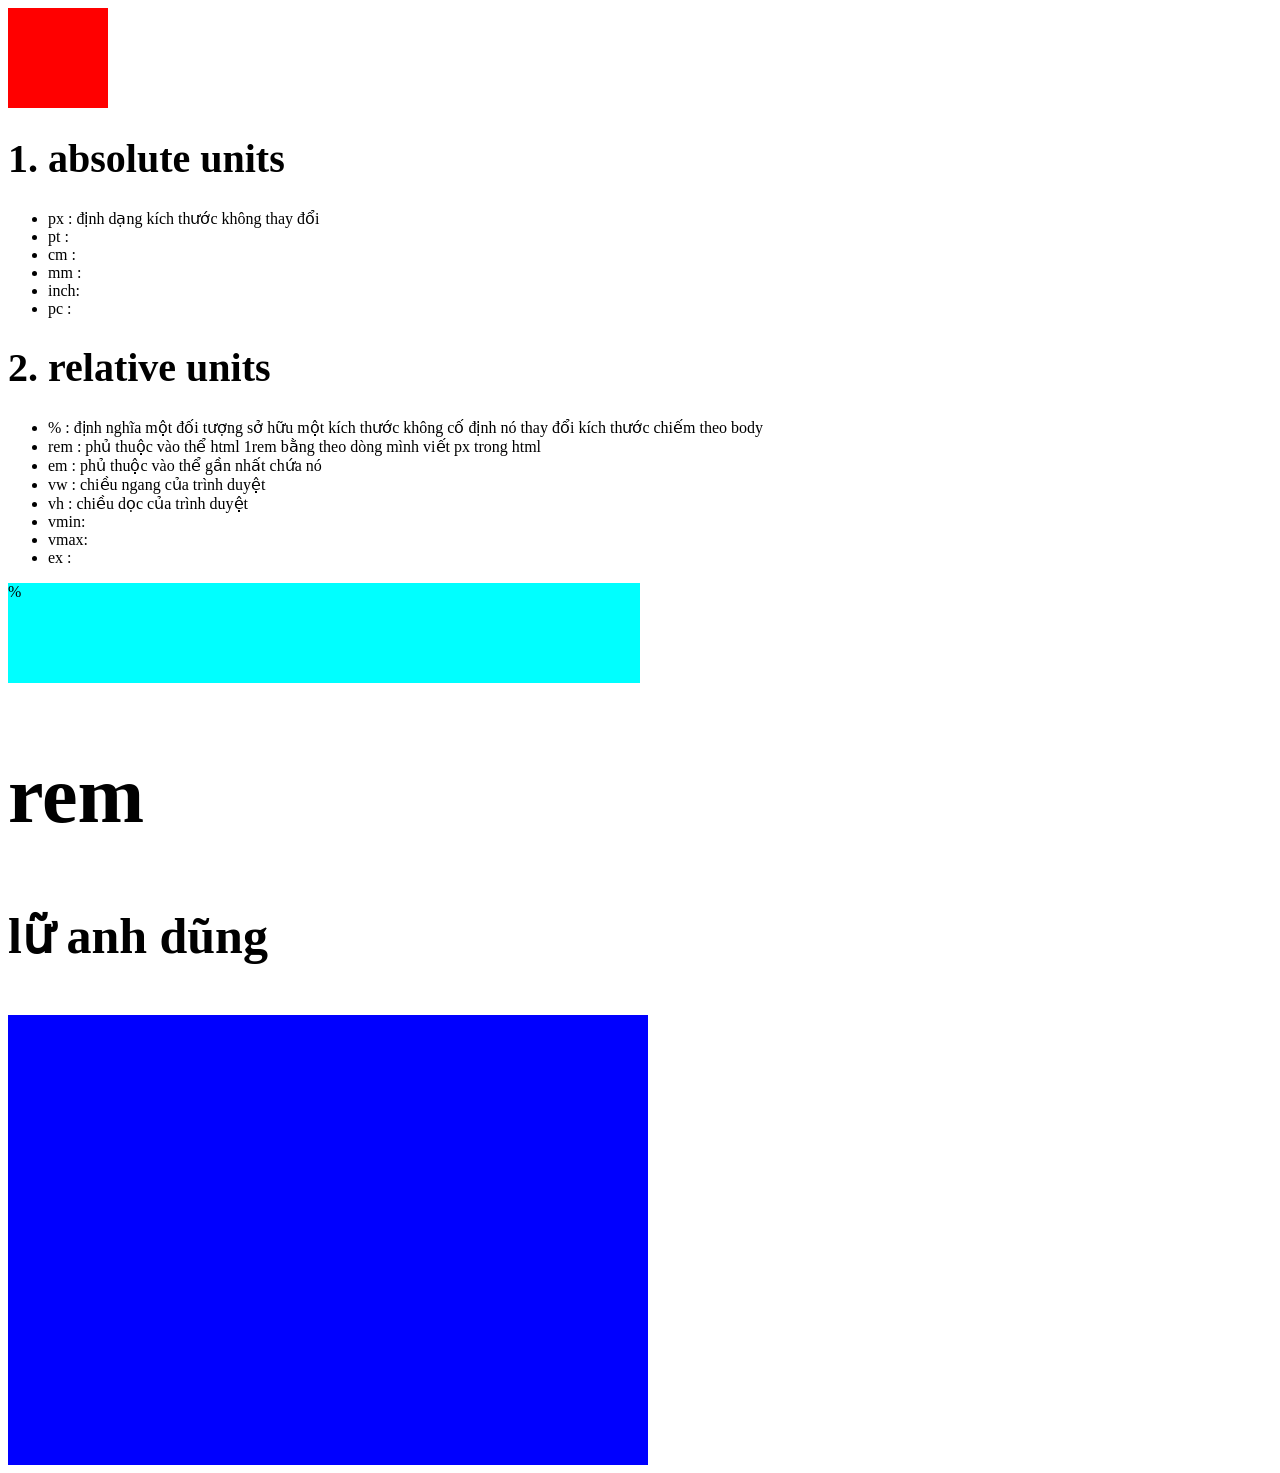
<file: 13. đơn vị trong css/index.html>
<!DOCTYPE html>
<html lang="vi">
    <head>
        <title>đơn vị trong css</title>
    <meta charset="utf-8">
    <link rel="stylesheet" herf="main.css">
    <style>
        html {
            font-size: 100%;
        } 
.box {
    width: 100px;
    height: 100px;
    background-color: red;
}
h1 {
    font-size: 40px;
}
.dung {
    width: 50%;
    height: 100px;
    background-color:aqua;
}
h2 {
    font-size: 5rem;
}
h3 {
    font-size: 2em;
}
.lu {
    width: 50vw;
    height:50vh;
    background-color: blue;
}
    </style>
    </head>
    <body>
        <div class="box"></div>
        <div>
<h1 title="đơn vị tuyệt đối">1. absolute units</h1>
<ul>
    <li>px  : định dạng kích thước không thay đổi  </li>
    <li>pt  :   </li>
    <li>cm  :   </li>
    <li>mm  :   </li>
    <li>inch:   </li>
    <li>pc  :   </li>
    
</ul>
<h1 title="đơn vị tương đối">  2. relative units </h1>
<ul>
    <li>%   : định nghĩa một đối tượng sở hữu một kích thước không cố định nó thay đổi kích thước chiếm theo body  </li>
    <li>rem : phủ thuộc vào thể html 1rem bằng theo dòng mình viết px trong html </li>
    <li>em  : phủ thuộc vào thể gần nhất chứa nó  </li>
    <li>vw  : chiều ngang của trình  duyệt </li>
    <li>vh  : chiều dọc của trình duyệt  </li>
    <li>vmin:   </li>
    <li>vmax:   </li>
    <li>ex  :   </li>
</ul>
        </div>
        <div class="dung">%</div>
        <h2>rem</h2>
        <h3 style="font-size: 50px;">lữ  anh dũng</h3>
        <div class="lu"></div>
    </body>

</html>
</file>
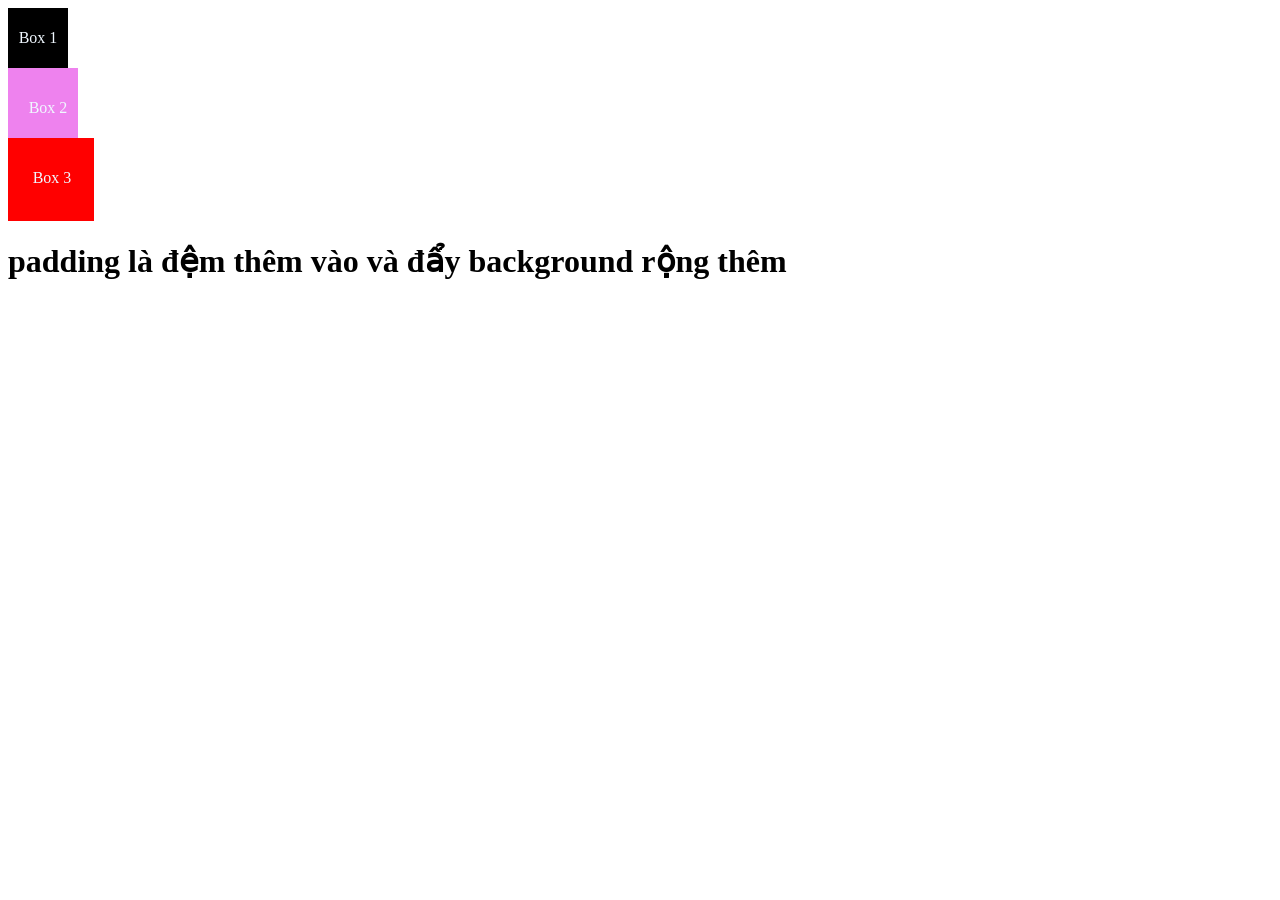
<file: 14.css padding/index.html>
<!DOCTYPE html>
<html lang="en">
    <head>
        <title>css padding</title>
        <meta charset="utf-8">
        <link rel="stylesheet" href="main.css">
        <style>

        </style>

    </head>
    <body>
        <div class="box box1">Box 1</div>
        <div class="box box2">Box 2</div>
        <div class="box box3">Box 3</div>
        <h1>padding là đệm thêm vào và đẩy background rộng thêm</h1>
    </body>
</html>
</file>
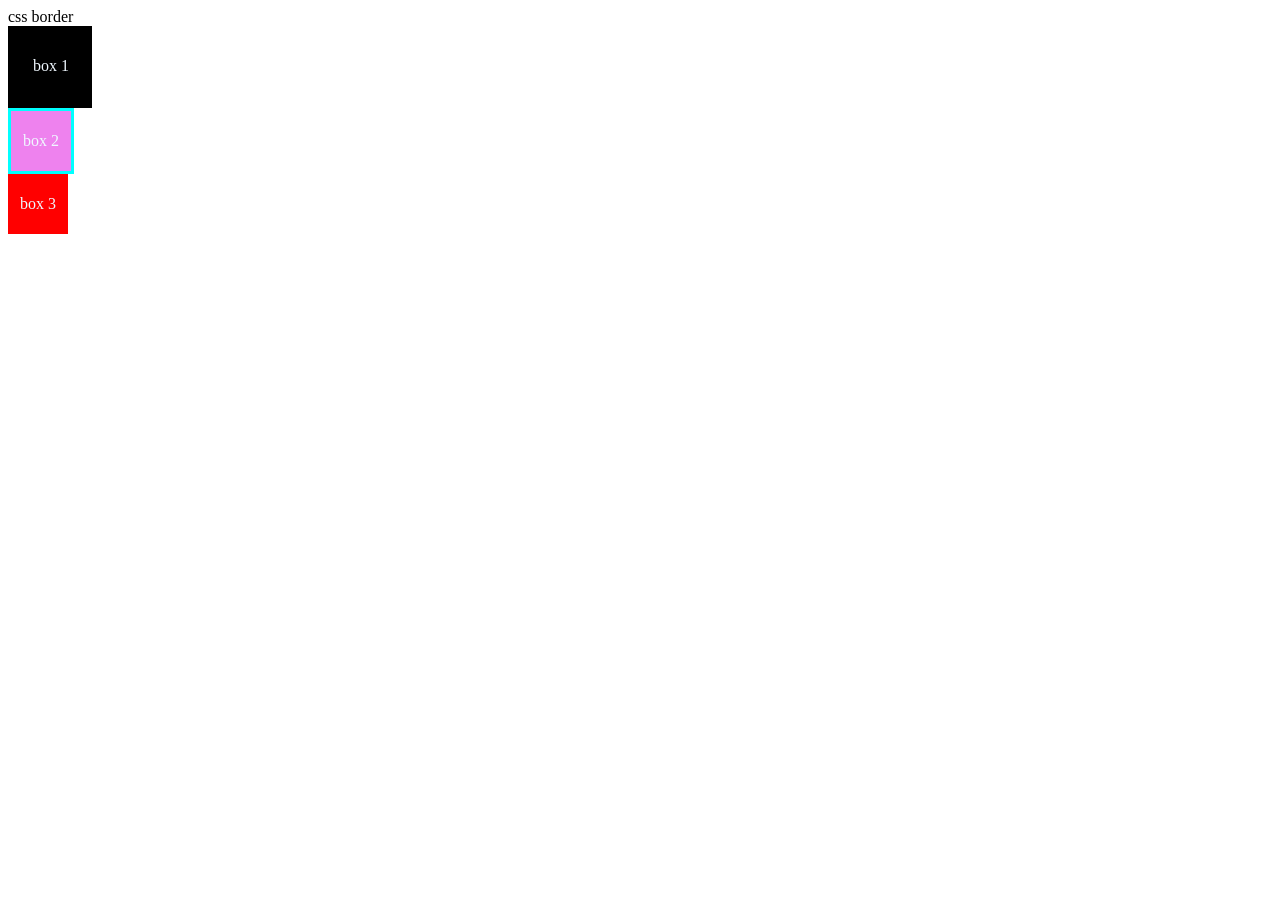
<file: 15. css border/index.html>
<!DOCTYPE html>
<html lang="en">
    <head>
        <titel>css border</titel>
        <meta charset="utf-8">
        <link rel="stylesheet" href="main.css">
        <style>

        </style>
    </head>
    <body>
<div class="box box1">box 1</div>
<div class="box box2">box 2</div>
<div class="box box3">box 3</div>
    </body>

</html>
</file>
<file: 14.css padding/main.css>
.box {
    width: 60px;
    height: 60px;
    color:aliceblue;
    display: flex;
    align-items: center;
    justify-content: center;

}
.box1 {
    background-color: black;
}
.box2 {
    background-color: violet;
    padding-top: 10px;
    padding-left: 10px;

}
/*viết tắt của padding*/
.box3 {
    background-color: red;
    padding: 10px 12px 13px 14px;
}
</file>
<file: 15. css border/main.css>
.box {
    width: 60px;
    height: 60px;
    color:aliceblue;
    display: flex;
    align-items: center;
    justify-content: center;
}
.box1 {
    background-color: black;
    padding: 10px 11px 12px 13px;
}
.box2 {
    background-color: violet;
    border-style: solid;
    border-color:aqua;

}
.box3 {
    background-color: red;


}
</file>
